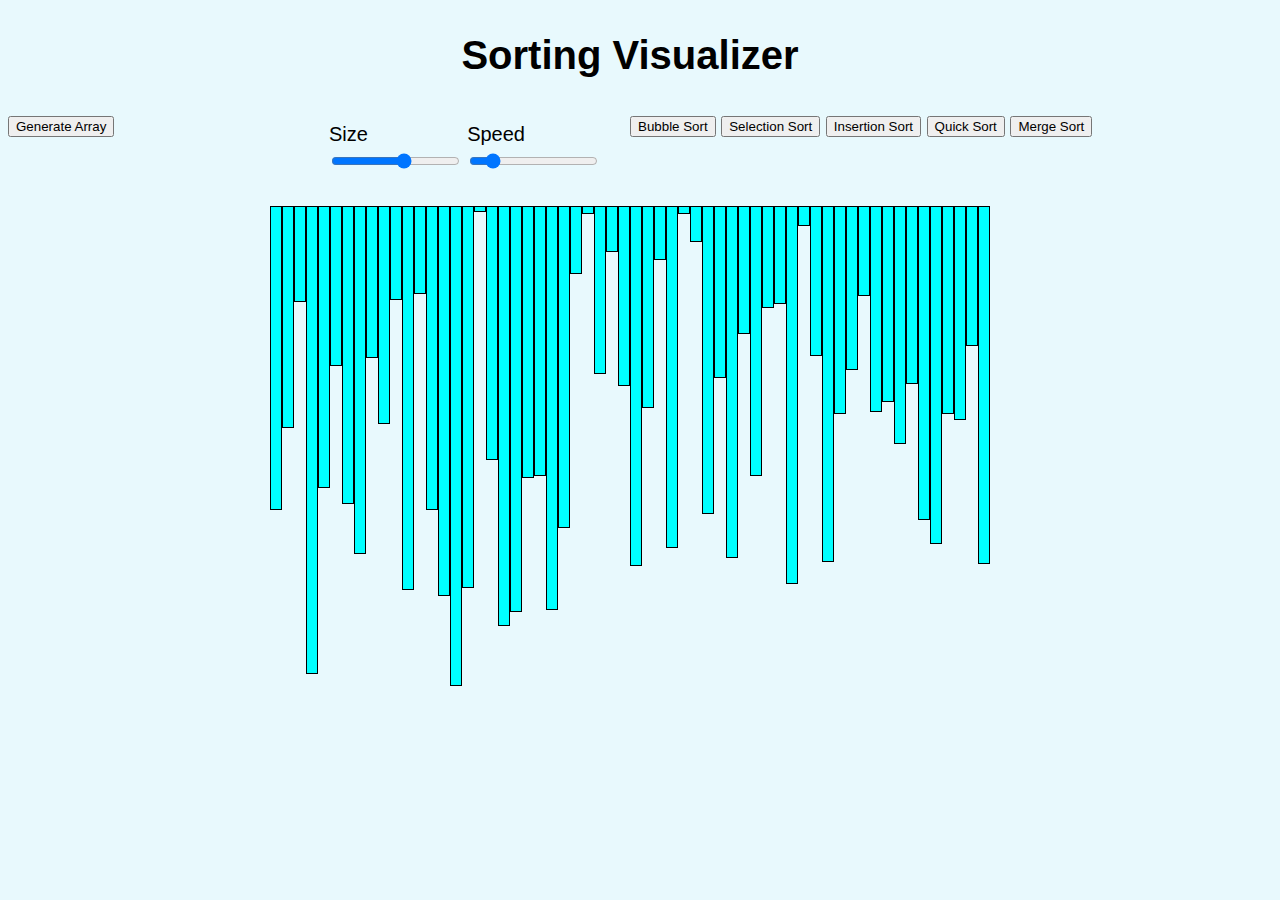
<file: templates/sorting.html>
<!DOCTYPE html>
<html lang="en">
<head>
    <meta charset="UTF-8">
    <meta http-equiv="X-UA-Compatible" content="IE=edge">
    <meta name="viewport" content="width=device-width, initial-scale=1.0">
    <title>Sorting Visualizer</title>
    <link href="https://cdn.jsdelivr.net/npm/bootstrap@5.0.0-beta2/dist/css/bootstrap.min.css" rel="stylesheet" integrity="sha384-BmbxuPwQa2lc/FVzBcNJ7UAyJxM6wuqIj61tLrc4wSX0szH/Ev+nYRRuWlolflfl" crossorigin="anonymous">
    <link rel="stylesheet" href="../css/sorting.css">
</head>
<header>
    <h1 align="center"><strong>Sorting Visualizer</strong></h1>
    <nav>
        <div class="row">
            <div class="col gap-2 d-sm-flex" id="newArray">
                <button type="button" class="btn btn-outline-success btn-dark newArray">Generate Array</button>
            </div>
            <div class="col" id="input">
                <span id="size">Size
                    <input id="arr_sz" type="range" min="5" max="100" step=1 value=60>
                </span>
                <span id="speed">Speed
                    <input id="speed_input" type="range" min="20" max="300" stepDown=10 value=60>
                </span>
            </div>
            <div class="col gap-2 d-sm-flex justify-content-end">
                <button type="button" class="btn btn-outline-primary btn-dark bubbleSort">Bubble Sort</button>
                <button type="button" class="btn btn-outline-primary btn-dark selectionSort">Selection Sort</button>
                <button type="button" class="btn btn-outline-primary btn-dark insertionSort">Insertion Sort</button>
                <button type="button" class="btn btn-outline-primary btn-dark quickSort">Quick Sort</button>
                <button type="button" class="btn btn-outline-primary btn-dark mergeSort">Merge Sort</button>
            </div>
        </div>
    </nav>
</header>
<body class="p-3 mb-2 bg-dark text-white">
    
    <div id="bars" class="flex-container"></div>

    <script src="https://cdn.jsdelivr.net/npm/bootstrap@5.0.0-beta2/dist/js/bootstrap.bundle.min.js" integrity="sha384-b5kHyXgcpbZJO/tY9Ul7kGkf1S0CWuKcCD38l8YkeH8z8QjE0GmW1gYU5S9FOnJ0" crossorigin="anonymous"></script>
    <script src="../js/sorting/bubble.js"></script>
    <script src="../js/sorting/insertion.js"></script>
    <script src="../js/sorting/merge.js"></script>
    <script src="../js/sorting/quick.js"></script>
    <script src="../js/sorting/selection.js"></script>
    <script src="../js/sorting/sorting.js"></script>
</body>
</html>
</file>
<file: css/sorting.css>
body {
  font-family: Arial, Helvetica, sans-serif;
  font-size: 20px;
  padding: 0 20px 30px 0;
  line-height: 1.4;
  background-color: #E8F9FD;
}
.flex-container{
  margin-top: 20px;
  display: flex;
  flex-wrap: nowrap;
  width: 100%;
  height: 500px;
  justify-content: center;
  transition: 2s all ease;
}

.flex-item{
  background: cyan;
  border: 1pt solid black;
  width: 10px;
  transition: 0.1s all ease;
}

.row{
  display: grid;
  grid-template-columns: 1fr 1fr 2fr;
}

#input{
  display: flex;
  padding: 10px;
  justify-content: space-around;
}
</file>
